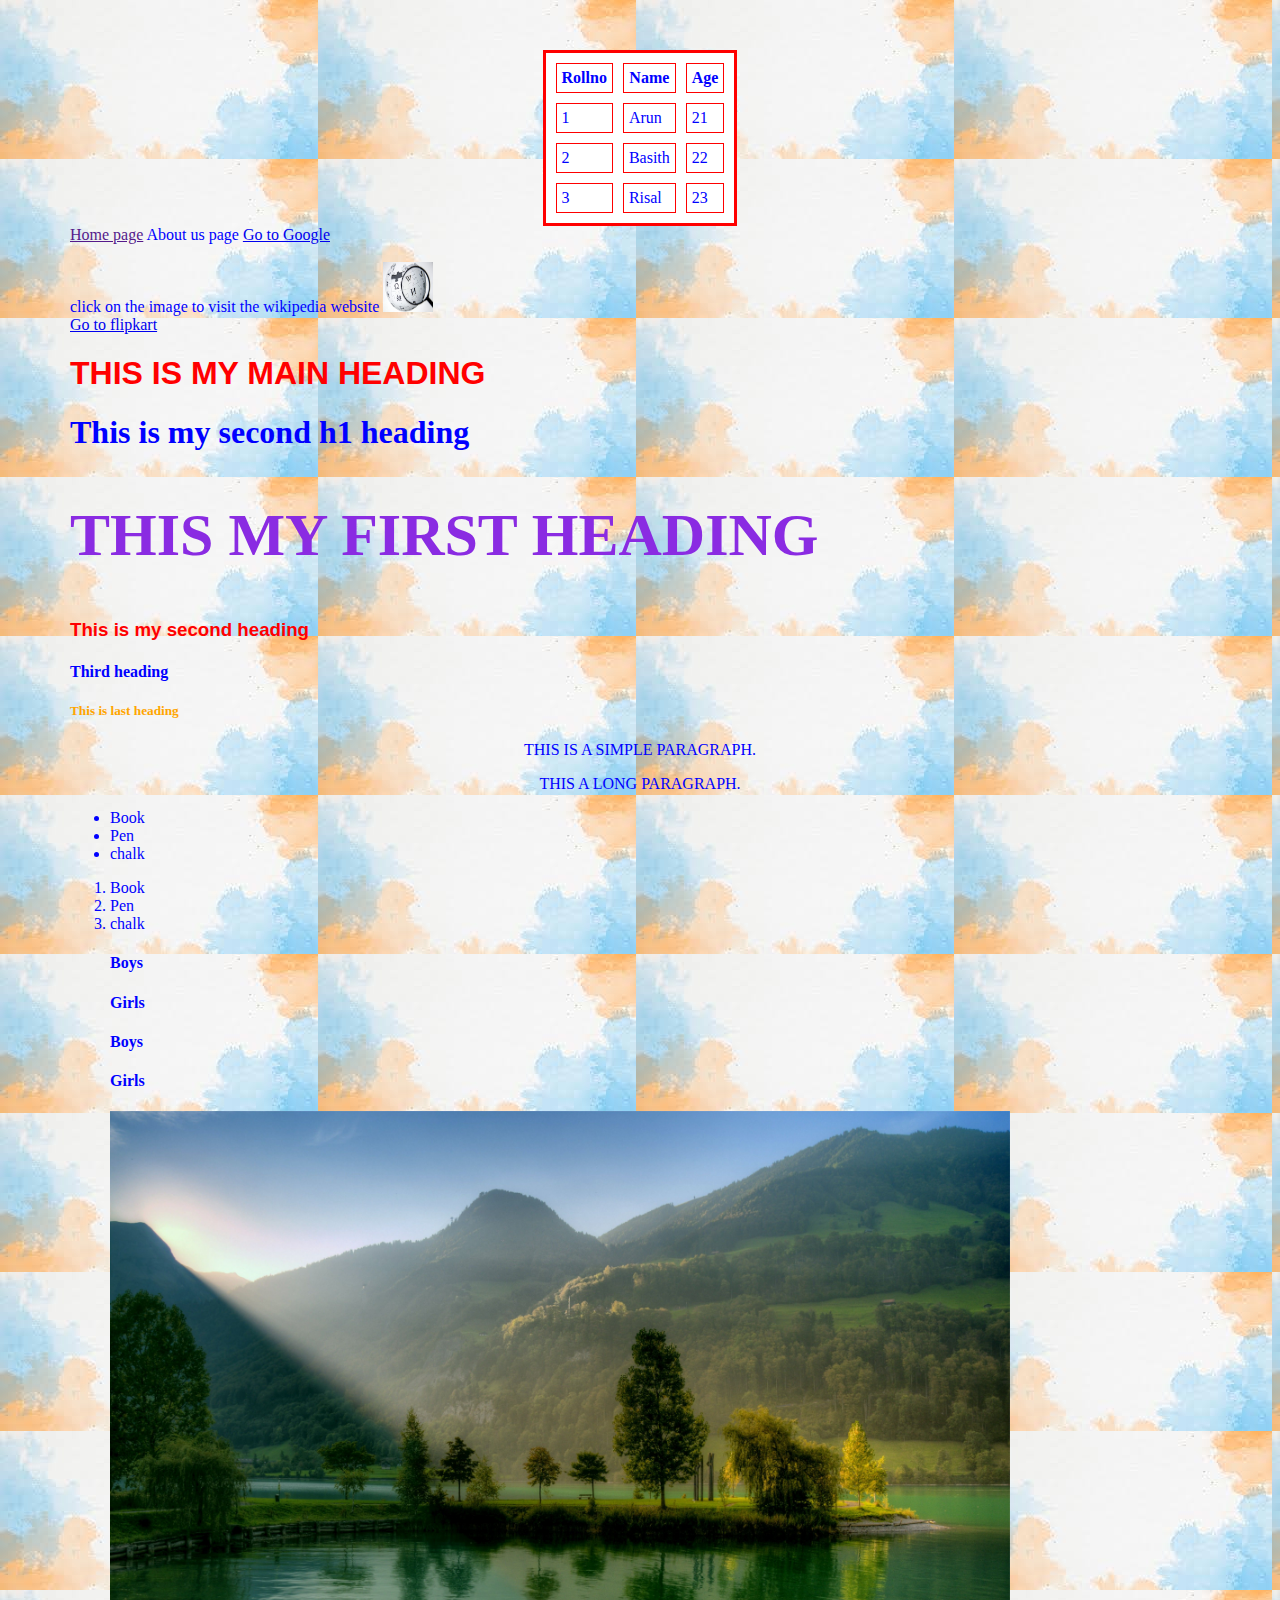
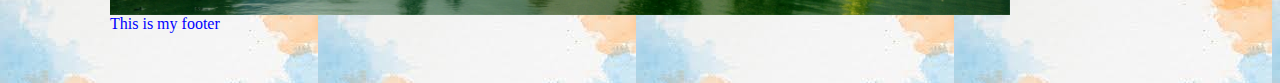
<file: my-page.html>
<html>
<head>
    <title>This is my title</title>

    <link rel="stylesheet" href="style.css">



</head>

<body background="image2.jpeg" text="blue" topmargin="50" leftmargin="70">

<table border="3" bordercolor="red" align="center" bgcolor="white" height="100" width="100" cellspacing="10" cellpadding="5">
<tr>
    <th>Rollno</th>
    <th>Name</th>
    <th>Age</th>
</tr>
<tr>
<td>1</td>
<td>Arun</td>
<td>21</td>
</tr>
<tr>
    <td>2</td>
    <td>Basith</td>
    <td>22</td>
    </tr>

</tr>
<tr>
    <td>3</td>
    <td>Risal</td>
    <td>23</td>
    </tr>




</table>



<header id="header">
    <a href="" class="menu">Home page</a>
    <a>About us page</a>
    <a href="https://www.google.com/">Go to Google</a> <br> <br>
    click on the image to visit the wikipedia website  <a href="https://www.wikipedia.org"><img src="wikipedia.jpeg" height="50" width="50"> </a> <br>
    <a href="https://www.flipkart.com/" target="_blank" class="last-menu">Go to flipkart</a>
</header>

    <h1 class="heading-1 uppercase">This is my main heading</h1>
    <h1>This is my second h1 heading</h1>
    <h2 class="heading-2 uppercase">This my first heading</h2>
    <h3 class="heading-1">This is my second heading</h3>
    <h4>Third heading</h4>
    <h5 class="orange-color">This is last heading</h5>

    <p class="long-text">This is a simple paragraph.</p>
    <p class="long-text">this a long paragraph.</p>

    <ul class="my-list">
<li>Book</li>
<li>Pen</li>
<li>chalk</li>


    </ul>
    <ol id="unique list">
        <li>Book</li>
        <li>Pen</li>
        <li>chalk</li
        
        
            </ol>

            <div id="first-standard" class="standard">
            <section class="boys-section">
                <h4>Boys</h4>
            </section>
            <section class="girls-section">
                <h4>Girls</h4>
            </section>
            </div>

            <div id="second-standard"class="standard">
                <section class="boys-section">
                    <h4>Boys</h4>
                </section>
                <section class="girls-section">
                    <h4>Girls</h4>
                </section>

            </div>

            <img src="image1.jpg" width="900" class="nature" />



            <footer>
                This is my footer
            </footer>
</body>

</html>
</file>
<file: style.css>
.heading-1{
    font-family:Arial ; 
    color: red;
}
.orange-color{
color: orange;
} 

.uppercase{
text-transform: uppercase;
}







h2{
    font-family: Impact;
    color: blueviolet;
    font-size: 60px;
}

p{
    text-align: center;
    text-transform: uppercase;
}
</file>
